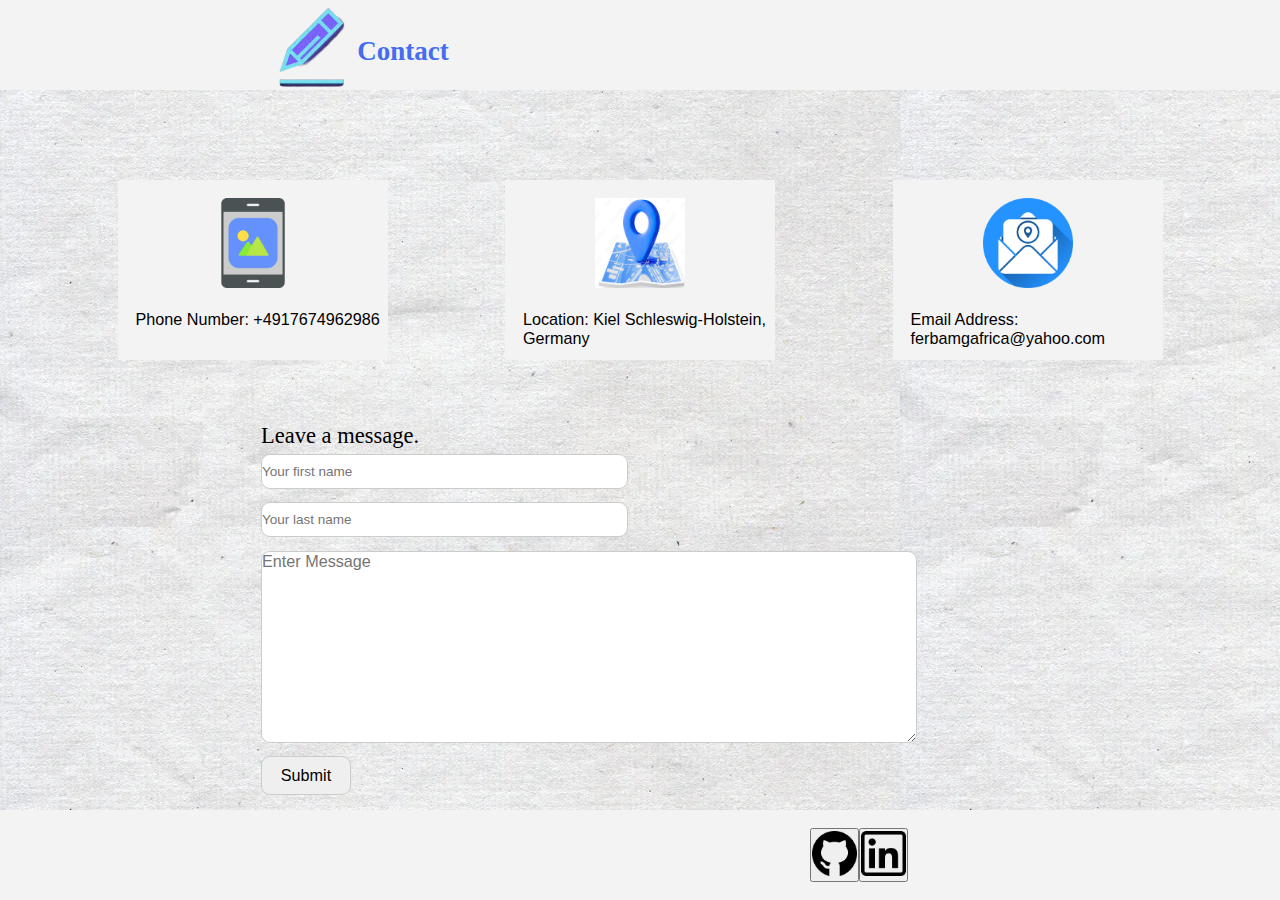
<file: contact.html>
<!DOCTYPE html>
<html lang="en">
<head>
    <meta charset="UTF-8">
    <meta http-equiv="X-UA-Compatible" content="IE=edge">
    <meta name="viewport" content="width=device-width, initial-scale=1.0">
    <link rel="stylesheet" type="text/css" href="contact.css" />
    <script src="contact.js" defer></script>
    <title> Contact </title>
</head>
<body>
    <header>
        <img src="LogoForWebsite3.png" alt="Logo">
        <div class="contact"> <strong> Contact </strong>  </div>
    </header>

    <section class="contact_address">
        <div class="phone"> 
            <img src="ContactImages/mobile-app.png" alt="phone_image" class="phone_image">
            <div> Phone Number: +4917674962986 </div>
        </div>
        <div class="location"> 
            <img src="ContactImages/LocationImage.GIF" alt="location_image" class="location_image">
            <div> Location: Kiel Schleswig-Holstein, Germany  </div>
        </div>
        <div class="email"> 
            <img src="ContactImages/email.png" alt="email_adress" class="email_adress">
            <div> Email Address: ferbamgafrica@yahoo.com </div> 
        </div>
    </section>

    <section class="message_section">
        <div class="message"> Leave a message. </div>
        <div class="form_container">
            <form action="https://formsubmit.co/f4e14972567b5e9d73024a25818b2dbe" method="POST">
              <input type="text" id="fname" name="firstname" placeholder="Your first name">
              <input type="text" id="lname" name="lastname" placeholder="Your last name">
              <br>
              <textarea name="text" id="" cols="68" rows="10" placeholder="Enter Message"></textarea>
              <br>
              <input type="submit" value="Submit">
            </form>
          </div>      
    </section> 

    <footer>
        <button id="github"> <img src="github.png" alt="GitHub" class="github_image"> </button>
        <button id="linkedln"> <img src="linkedin.png" alt="linkedln" class="linkedin_image"> </button>
    </footer>
</body>
</html>
</file>
<file: contact.css>
*{
    padding: 0;
    margin: 0;
    box-sizing: border-box;
}
body {
    background-image: url("backgroundImage2.jpg");
}

header {
    width: 100%;
    height: 10vh;
    background-color: #f3f3f3;
    color: #446EEF;
    display: flex;
    justify-content: space-between;
    padding-left: 29vh;
    padding-right: 100vh;
}

.contact {
    margin-top: 4vh;
    font-family: 'PT Serif', serif;
    font-size: 3vh;
    font-weight: bolder;
}

/*  background-color: #c9c7c7; */
.contact_address {
    width: 100%;
    height: 35vh;
    padding-top: 10vh;
    display: flex;
    justify-content: space-evenly;
}

.phone {
    width: 30vh;
    height: 20vh;
    background-color: #f3f3f3;
    padding-left: 2vh;
    font-family: 'Schibsted Grotesk', sans-serif;
    font-size: 1.8vh;
}

.phone_image {
    width: 10vh;
    height: 10vh;
    margin-left: 8vh;
    margin-top: 2vh;
    margin-bottom: 2vh;
}

.location {
    width: 30vh;
    height: 20vh;
    background-color: #f3f3f3;
    padding-left: 2vh;
    font-family: 'Schibsted Grotesk', sans-serif;
    font-size: 1.8vh;
}

.location_image {
    width: 10vh;
    height: 10vh;
    margin-left: 8vh;
    margin-top: 2vh;
    margin-bottom: 2vh;
}

.email {
    width: 30vh;
    height: 20vh;
    background-color: #f3f3f3;
    padding-left: 2vh;
    font-family: 'Schibsted Grotesk', sans-serif;
    font-size: 1.8vh;
}

.email_adress {
    width: 10vh;
    height: 10vh;
    margin-left: 8vh;
    margin-top: 2vh;
    margin-bottom: 2vh;
}


/*Form background-color: #c9c7c7; */
.message_section {
    width: 100%;
    height: 45vh;
    padding-left: 29vh;
}

.message {
    padding-top: 2vh;
    font-family: 'PT Serif', serif;
    font-size: 2.5vh;
}


input[type=text], select {
    width: 36%;
    padding-top: 1vh;
    padding-bottom: 1vh;
    margin-right: 180vh;
    margin-top: 0.5vh;
    margin-bottom: 1vh;
    display: inline-block;
    border: 1px solid #ccc;
    border-radius: 1vh;
    font-family: 'Schibsted Grotesk', sans-serif;
    font-size: 1.5vh;
  }

 textarea {
    border-radius: 1vh;
    border: 1px solid #ccc;  
    margin-top: 0.5vh;
    font-family: 'Schibsted Grotesk', sans-serif;
    font-size: 1.8vh;
 }

 input[type=submit], select {
    width: 10vh;
    padding-top: 1vh;
    padding-bottom: 1vh;
    margin-top: 1vh;
    border-radius: 1vh;
    border: 1px solid #ccc;
    font-family: 'Schibsted Grotesk', sans-serif;
    font-size: 1.8vh;
    cursor: pointer;
 }

 input[type=submit]:hover {
    background-color: #2ADE7B;
 }

 footer {
    width: 100%;
    height: 10vh;
    background-color: #f3f3f3;
    color: white;
    display: flex;
    justify-content: space-between;
    padding-left: 90vh;
    padding-right: 90vh;
    padding-top: 2vh;
    padding-bottom: 2vh;
 }

 .github_image {
    width: 5vh;
    height: 5vh;
    cursor: pointer;
 }

 .github_image:hover {
    background-color: #2ADE7B;
 }

 .linkedin_image {
    width: 5vh;
    height: 5vh;
    cursor: pointer;
 }

.linkedin_image:hover{
    background-color: #2ADE7B;
}
</file>
